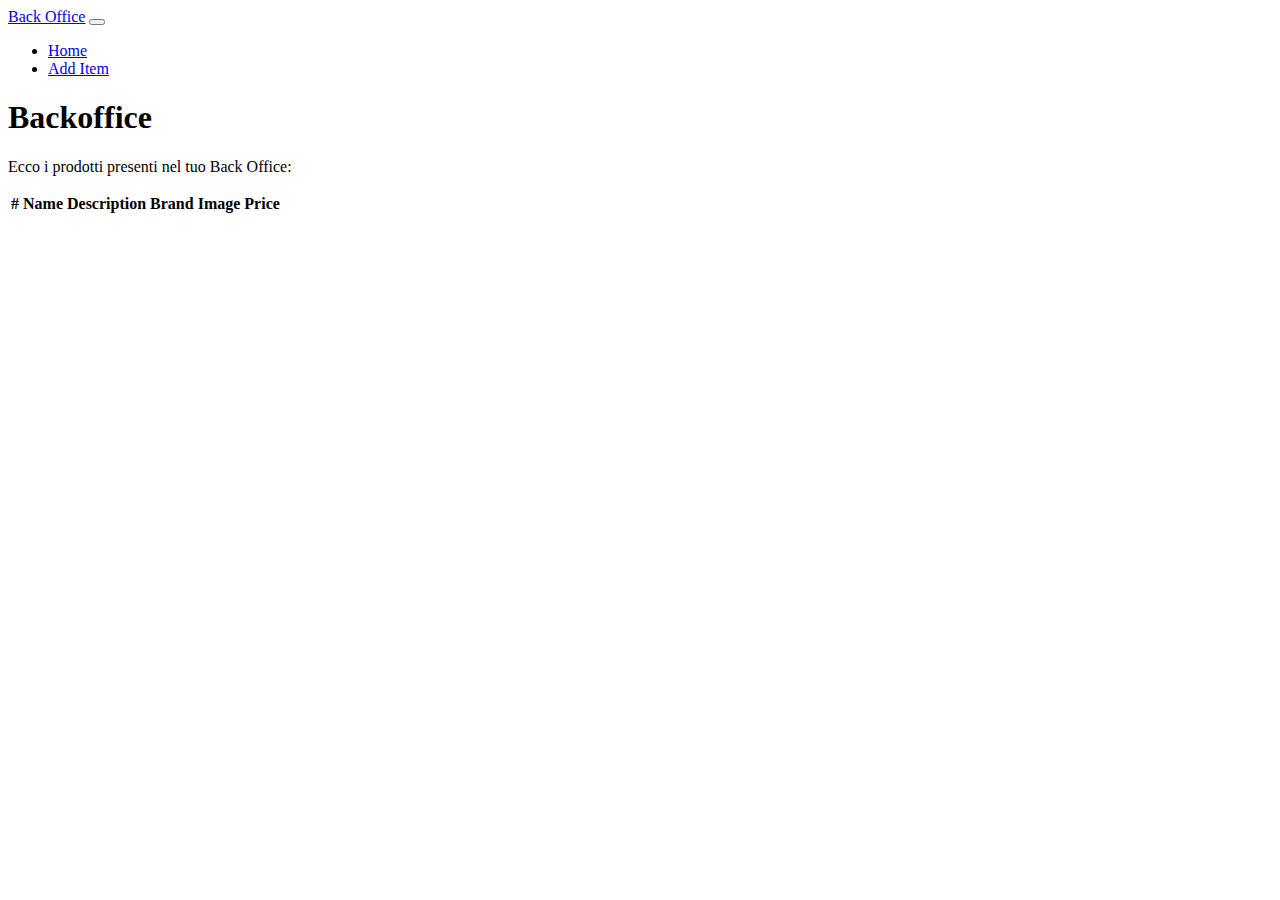
<file: back-office.html>
<!doctype html>
<html lang="en">
    <head>
        <title>Ecommerce</title>
        <!-- Required meta tags -->
        <meta charset="utf-8" />
        <meta
            name="viewport"
            content="width=device-width, initial-scale=1, shrink-to-fit=no"
        />

        <!-- Bootstrap CSS v5.2.1 -->
        <link
            href="https://cdn.jsdelivr.net/npm/bootstrap@5.3.2/dist/css/bootstrap.min.css"
            rel="stylesheet"
            integrity="sha384-T3c6CoIi6uLrA9TneNEoa7RxnatzjcDSCmG1MXxSR1GAsXEV/Dwwykc2MPK8M2HN"
            crossorigin="anonymous"
        />

        <link rel="stylesheet" href="./css/style.css">
    </head>

    <body>
        <header>
            <nav class="navbar navbar-expand-lg navbar-light bg-light px-5 align-content-center ">
                <a class="navbar-brand" href="#">Back Office</a>
                <button class="navbar-toggler" type="button" data-toggle="collapse" data-target="#navbarNav" aria-controls="navbarNav" aria-expanded="false" aria-label="Toggle navigation">
                  <span class="navbar-toggler-icon"></span>
                </button>
                <div class="collapse navbar-collapse" id="navbarNav">
                  <ul class="navbar-nav">
                    <li class="nav-item active">
                      <a class="nav-link" href="/index.html">Home</a>
                    </li>
                    <li class="nav-item active">
                        <a class="nav-link" href="/item-management.html">Add Item</a>
                    </li>
                  </ul>
                </div>
              </nav>
        </header>
        <main class="container mt-3">
            <h1>Backoffice</h1>
            <p>Ecco i prodotti presenti nel tuo Back Office:</p>
            <div class="item-container">
                <div class="row">
                    <table class="table">
                        <thead>
                          <tr>
                            <th scope="col">#</th>
                            <th scope="col">Name</th>
                            <th scope="col">Description</th>
                            <th scope="col">Brand</th>
                            <th scope="col">Image</th>
                            <th scope="col">Price</th>
                          </tr>
                        </thead>
                        <tbody>

                        </tbody>
                      </table>
                </div>
            </div>
        </main>
        <footer>
            <!-- place footer here -->
        </footer>
        <!-- Bootstrap JavaScript Libraries -->
        <script
            src="https://cdn.jsdelivr.net/npm/@popperjs/core@2.11.8/dist/umd/popper.min.js"
            integrity="sha384-I7E8VVD/ismYTF4hNIPjVp/Zjvgyol6VFvRkX/vR+Vc4jQkC+hVqc2pM8ODewa9r"
            crossorigin="anonymous"
        ></script>

        <script
            src="https://cdn.jsdelivr.net/npm/bootstrap@5.3.2/dist/js/bootstrap.min.js"
            integrity="sha384-BBtl+eGJRgqQAUMxJ7pMwbEyER4l1g+O15P+16Ep7Q9Q+zqX6gSbd85u4mG4QzX+"
            crossorigin="anonymous"
        ></script>

        <script src="./js/backoffice.js"></script>
    </body>
</html>
</file>
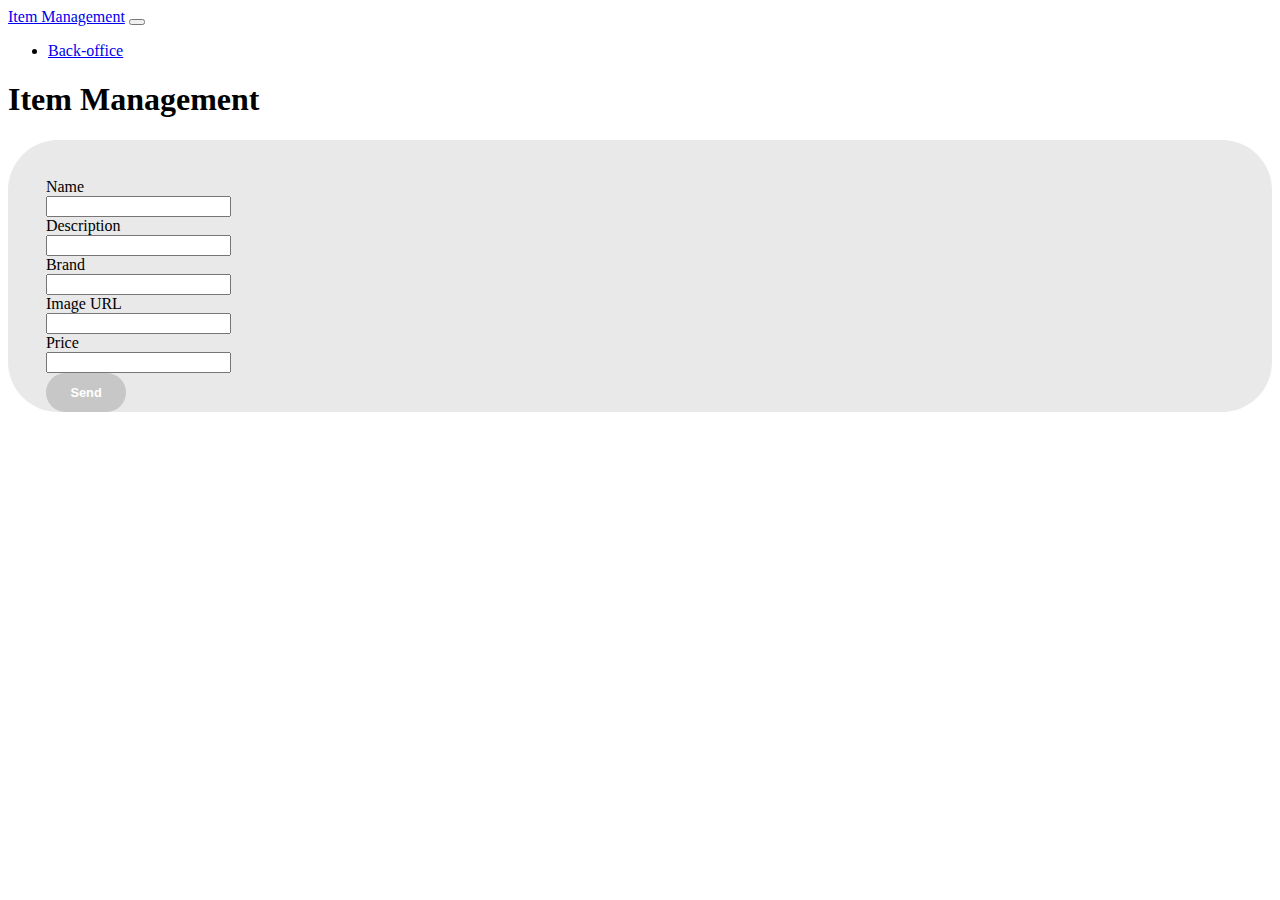
<file: item-management.html>
<!doctype html>
<html lang="en">
    <head>
        <title>Ecommerce</title>
        <!-- Required meta tags -->
        <meta charset="utf-8" />
        <meta
            name="viewport"
            content="width=device-width, initial-scale=1, shrink-to-fit=no"
        />

        <!-- Bootstrap CSS v5.2.1 -->
        <link
            href="https://cdn.jsdelivr.net/npm/bootstrap@5.3.2/dist/css/bootstrap.min.css"
            rel="stylesheet"
            integrity="sha384-T3c6CoIi6uLrA9TneNEoa7RxnatzjcDSCmG1MXxSR1GAsXEV/Dwwykc2MPK8M2HN"
            crossorigin="anonymous"
        />

        <link rel="stylesheet" href="./css/style.css">
    </head>

    <body>
        <header>
            <nav class="navbar navbar-expand-lg navbar-light bg-light px-5 align-content-center ">
                <a class="navbar-brand" href="#">Item Management</a>
                <button class="navbar-toggler" type="button" data-toggle="collapse" data-target="#navbarNav" aria-controls="navbarNav" aria-expanded="false" aria-label="Toggle navigation">
                  <span class="navbar-toggler-icon"></span>
                </button>
                <div class="collapse navbar-collapse" id="navbarNav">
                  <ul class="navbar-nav">
                    <li class="nav-item active">
                        <a class="nav-link" href="/back-office.html">Back-office</a>
                    </li>
                  </ul>
                </div>
              </nav>
        </header>
        <main class="container ">
            <div class="row form-container justify-content-center ">
                <h1 class="col-12 ">Item Management</h1>
                <form class="item-form col-6 d-flex flex-column " onsubmit="handleSubmit(event)">
                    <div>
                        <label for="name">Name</label><br>
                        <input required type="text" name="name" id="name" class="form-input">
                    </div>
                    <div>
                        <label for="description">Description</label><br>
                        <input required type="text" name="description" id="description">
                    </div>
                    <div>
                        <label for="brand">Brand</label><br>
                        <input required type="text" name="brand" id="brand" class="form-input">
                    </div>
                    <div>
                        <label for="image">Image URL</label><br>
                        <input required type="text" name="image" id="image" class="form-input">
                    </div>
                    <div>
                        <label for="price">Price</label><br>
                        <input required type="number" name="price" id="price" class="form-input">
                    </div>
                    <button type="submit" class="form-button my-4" >
                        Send
                    </button>
                </form>
            </div>
        </main>
        <footer>
            <!-- place footer here -->
        </footer>
        <!-- Bootstrap JavaScript Libraries -->
        <script
            src="https://cdn.jsdelivr.net/npm/@popperjs/core@2.11.8/dist/umd/popper.min.js"
            integrity="sha384-I7E8VVD/ismYTF4hNIPjVp/Zjvgyol6VFvRkX/vR+Vc4jQkC+hVqc2pM8ODewa9r"
            crossorigin="anonymous"
        ></script>

        <script
            src="https://cdn.jsdelivr.net/npm/bootstrap@5.3.2/dist/js/bootstrap.min.js"
            integrity="sha384-BBtl+eGJRgqQAUMxJ7pMwbEyER4l1g+O15P+16Ep7Q9Q+zqX6gSbd85u4mG4QzX+"
            crossorigin="anonymous"
        ></script>

        <script src="./js/management.js"></script>
    </body>
</html>
</file>
<file: css/style.css>
/*Homepage Style*/

.back-office {
    font-size: 0.7em;
    background-color: gray;
    border: none;
    border-radius: 50px;
    height: fit-content;
    width: fit-content;
}

.back-office:hover {
    background-color: rgb(20, 20, 20);
}

/*Card*/

.card {
    border-radius: 30px;
    height: fit-content;
}

.card-image{
    width: 100%;
    height: 40%;
    border-top-left-radius: 30px;
    border-top-right-radius: 30px;
}

.card-image img {
    width: 100%;
    height: 100%;
    object-fit: contain;
}

.card-title {
    font-size: 1.7em;
    font-weight: bold;
}

.card-text {
    color: grey;
    font-style: italic;
}

.card-brand {
    font-weight: bold;
}

.card-body .btn {
    border-radius: 40px;
    font-size: 0.9em;
    height: fit-content;
}

/*Item Management Style*/

.item-form {
    background-color: rgba(128, 128, 128, 0.177);
    border-radius: 50px;
    padding-left: 3%;
    padding-top: 3%;
}

.form-button {
    border: none;
    border-radius: 50px;
    padding: 1% 2%;
    width: fit-content;
    font-size: 0.8em;
    font-weight: bold;
    background-color: rgb(199, 199, 199);
    color: white;
}

.form-button:hover {
    background-color: green;
}

/*Details Style*/

.details-main {
    height: 70vh;
}

.detail-image {
    width: 100%;
    height: auto;
}

.detail-image img {
    width: 100%;
    height: 100%;
    object-fit: contain;
}

.detail-name {
    font-size: 2em;
    font-weight: bold;
}

.detail-brand {
    font-size: 1.3em;
    font-weight: 600;
}

.detail-price {
    color: gray;
    font-style: italic;
}
</file>
